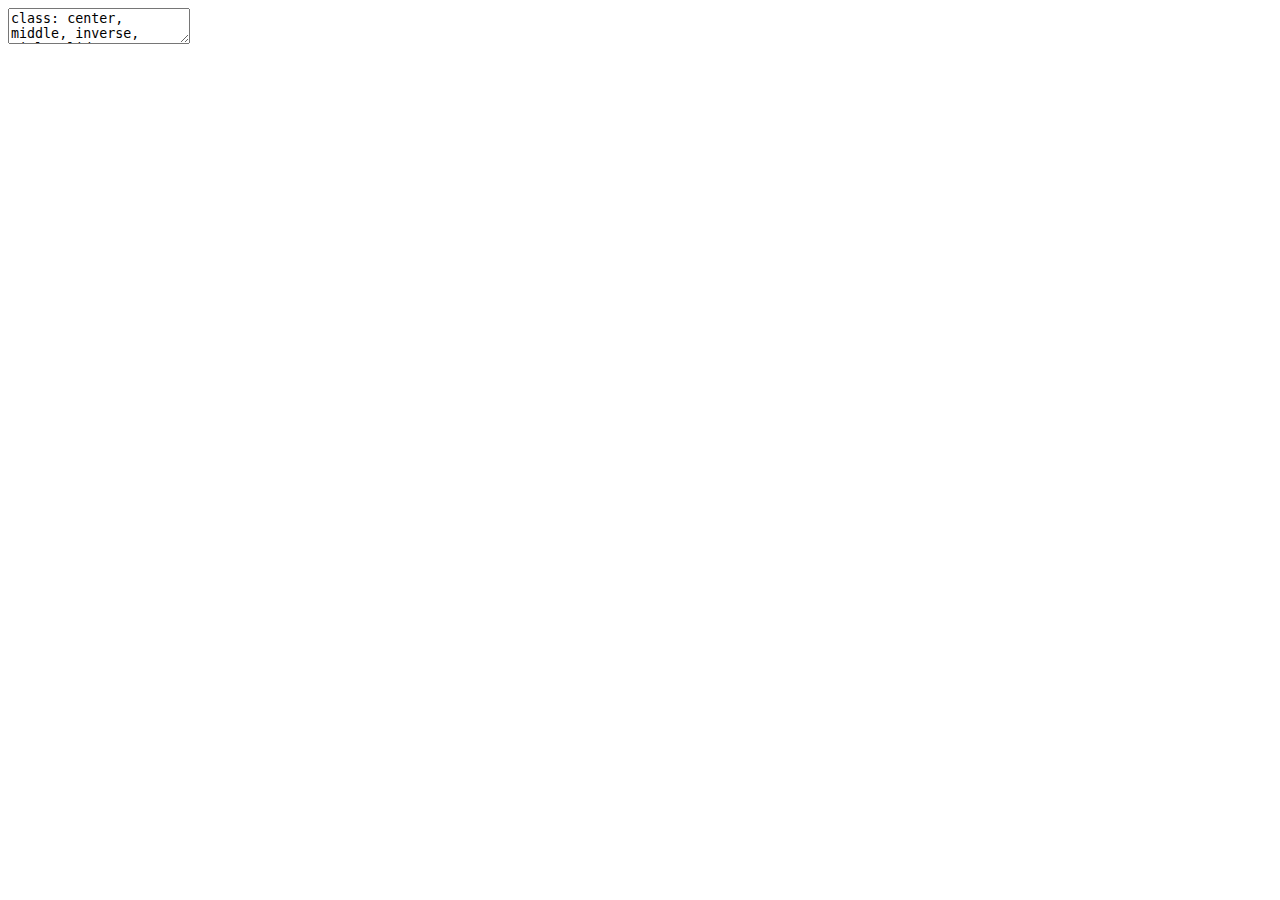
<file: enhancing_decisions_with_analytics/decisions_and_data.html>
<!DOCTYPE html>
<html lang="" xml:lang="">
  <head>
    <title>Enhancing decisions with analytics</title>
    <meta charset="utf-8" />
    <meta name="author" content="Enrico Manlapig" />
    <meta name="date" content="2021-06-22" />
    <script src="decisions_and_data_files/header-attrs/header-attrs.js"></script>
    <link rel="stylesheet" href="xaringan-themer.css" type="text/css" />
  </head>
  <body>
    <textarea id="source">
class: center, middle, inverse, title-slide

# Enhancing decisions with analytics
## Center for Applied Technology, Westmont College
### Enrico Manlapig
### 2021-06-22

---







class: bottom, center, inverse
background-image: url(images/cat_glasses.jpg)
background-size: cover
# How do you get ready in the morning?


---
class: center, middle
background-color: #F4F1EF

# What does it mean to make a good decision?

.pull-left[
.right[&lt;img src = "images/DQ_yarn.png"/&gt;]
]


.pull-right[
.left[&lt;img src = "images/cat_playing.svg" height = 300/&gt;
&lt;img src = "images/life_scribble.png" height = 200/&gt;]
]

---
class: center, middle
background-color: #F5F4F0

# Types of analytics


### Descriptive analytics &amp;nbsp;|&amp;nbsp;  Predictive analytics &amp;nbsp;|&amp;nbsp;  Prescriptive analytics

&lt;img src = "images/cat_back_turned_yarn.svg" height = 200/&gt;




---
class: 
background-color: #44272F

# Descriptive analytics

.pull-left[
![cat mirror image](images/cat_mirror.svg)
]

.pull-right[

* Descriptive statistics

* Estimation and inference

* Econometric modeling

* Data visualization

* Dashboards
]

---
class: inverse
background-color: #F7FF8C
# Prescriptive analytics


.pull-left[

* Machine learning methods
  - Supervised
      + Classification
      + Regression
  - Unsupervised
      + Clustering
      + Association
      
Unofficially :)
  * Subjective beliefs
  * Scenario analysis
  * Simulation
]

.pull-right[
![cat mirror image](images/wet_cat.svg)
]


---
class: 
background-color: #654D4E
# Prescriptive analytics

.pull-left[
* Optimization methods 
    - Operations research
    - Economics
    
* Decision Analytic methods
    - Multi-criteria decision analysis
    - Value focused thinking
]

.pull-right[
&lt;center&gt;&lt;img src = "images/cat_in_tuxedo.png" height = 450 /&gt;&lt;/center&gt;
]



---
class: center, middle, inverse
background-image: url("images/stars_background.svg")
background-color: #F5D443


# Coming soon!

.center[### EB020 Research &amp; Forecasting in San Francisco ]

.center[### EB138 Applied Management Science]

.center[### EB196 Decision Lab]
    </textarea>
<style data-target="print-only">@media screen {.remark-slide-container{display:block;}.remark-slide-scaler{box-shadow:none;}}</style>
<script src="https://remarkjs.com/downloads/remark-latest.min.js"></script>
<script>var slideshow = remark.create({
"slideNumberFormat": "%current%",
"highlightStyle": "github",
"highlightLines": true,
"ratio": "16:9",
"countIncrementalSlides": true
});
if (window.HTMLWidgets) slideshow.on('afterShowSlide', function (slide) {
  window.dispatchEvent(new Event('resize'));
});
(function(d) {
  var s = d.createElement("style"), r = d.querySelector(".remark-slide-scaler");
  if (!r) return;
  s.type = "text/css"; s.innerHTML = "@page {size: " + r.style.width + " " + r.style.height +"; }";
  d.head.appendChild(s);
})(document);

(function(d) {
  var el = d.getElementsByClassName("remark-slides-area");
  if (!el) return;
  var slide, slides = slideshow.getSlides(), els = el[0].children;
  for (var i = 1; i < slides.length; i++) {
    slide = slides[i];
    if (slide.properties.continued === "true" || slide.properties.count === "false") {
      els[i - 1].className += ' has-continuation';
    }
  }
  var s = d.createElement("style");
  s.type = "text/css"; s.innerHTML = "@media print { .has-continuation { display: none; } }";
  d.head.appendChild(s);
})(document);
// delete the temporary CSS (for displaying all slides initially) when the user
// starts to view slides
(function() {
  var deleted = false;
  slideshow.on('beforeShowSlide', function(slide) {
    if (deleted) return;
    var sheets = document.styleSheets, node;
    for (var i = 0; i < sheets.length; i++) {
      node = sheets[i].ownerNode;
      if (node.dataset["target"] !== "print-only") continue;
      node.parentNode.removeChild(node);
    }
    deleted = true;
  });
})();
(function() {
  "use strict"
  // Replace <script> tags in slides area to make them executable
  var scripts = document.querySelectorAll(
    '.remark-slides-area .remark-slide-container script'
  );
  if (!scripts.length) return;
  for (var i = 0; i < scripts.length; i++) {
    var s = document.createElement('script');
    var code = document.createTextNode(scripts[i].textContent);
    s.appendChild(code);
    var scriptAttrs = scripts[i].attributes;
    for (var j = 0; j < scriptAttrs.length; j++) {
      s.setAttribute(scriptAttrs[j].name, scriptAttrs[j].value);
    }
    scripts[i].parentElement.replaceChild(s, scripts[i]);
  }
})();
(function() {
  var links = document.getElementsByTagName('a');
  for (var i = 0; i < links.length; i++) {
    if (/^(https?:)?\/\//.test(links[i].getAttribute('href'))) {
      links[i].target = '_blank';
    }
  }
})();
// adds .remark-code-has-line-highlighted class to <pre> parent elements
// of code chunks containing highlighted lines with class .remark-code-line-highlighted
(function(d) {
  const hlines = d.querySelectorAll('.remark-code-line-highlighted');
  const preParents = [];
  const findPreParent = function(line, p = 0) {
    if (p > 1) return null; // traverse up no further than grandparent
    const el = line.parentElement;
    return el.tagName === "PRE" ? el : findPreParent(el, ++p);
  };

  for (let line of hlines) {
    let pre = findPreParent(line);
    if (pre && !preParents.includes(pre)) preParents.push(pre);
  }
  preParents.forEach(p => p.classList.add("remark-code-has-line-highlighted"));
})(document);</script>

<script>
slideshow._releaseMath = function(el) {
  var i, text, code, codes = el.getElementsByTagName('code');
  for (i = 0; i < codes.length;) {
    code = codes[i];
    if (code.parentNode.tagName !== 'PRE' && code.childElementCount === 0) {
      text = code.textContent;
      if (/^\\\((.|\s)+\\\)$/.test(text) || /^\\\[(.|\s)+\\\]$/.test(text) ||
          /^\$\$(.|\s)+\$\$$/.test(text) ||
          /^\\begin\{([^}]+)\}(.|\s)+\\end\{[^}]+\}$/.test(text)) {
        code.outerHTML = code.innerHTML;  // remove <code></code>
        continue;
      }
    }
    i++;
  }
};
slideshow._releaseMath(document);
</script>
<!-- dynamically load mathjax for compatibility with self-contained -->
<script>
(function () {
  var script = document.createElement('script');
  script.type = 'text/javascript';
  script.src  = 'https://mathjax.rstudio.com/latest/MathJax.js?config=TeX-MML-AM_CHTML';
  if (location.protocol !== 'file:' && /^https?:/.test(script.src))
    script.src  = script.src.replace(/^https?:/, '');
  document.getElementsByTagName('head')[0].appendChild(script);
})();
</script>
  </body>
</html>
</file>
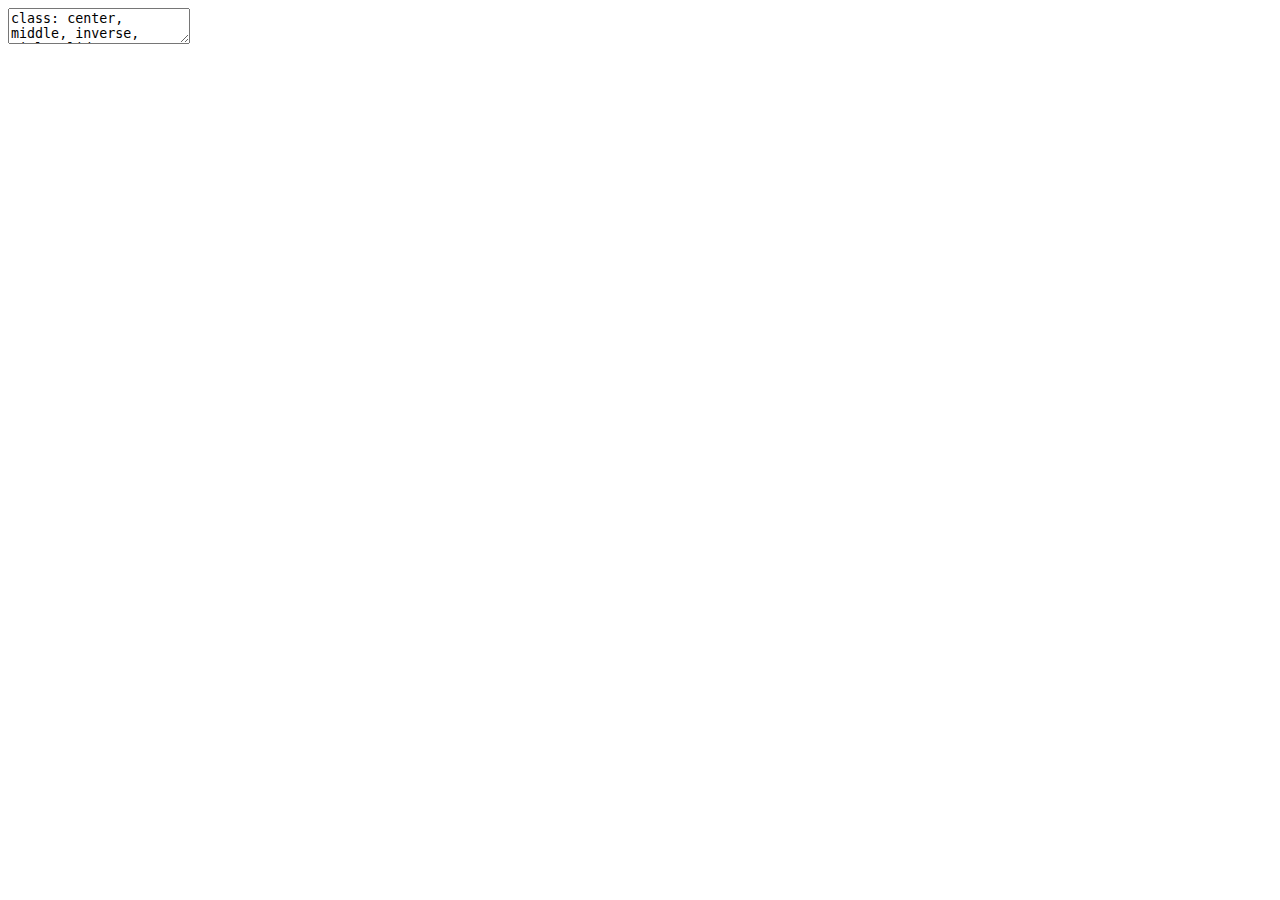
<file: enhancing_decisions_with_analytics/DecisionsAndData.html>
<!DOCTYPE html>
<html lang="" xml:lang="">
  <head>
    <title>Enhancing decisions with analytics</title>
    <meta charset="utf-8" />
    <meta name="author" content="Enrico Manlapig" />
    <meta name="date" content="2021-06-22" />
    <script src="DecisionsAndData_files/header-attrs/header-attrs.js"></script>
    <link rel="stylesheet" href="xaringan-themer.css" type="text/css" />
  </head>
  <body>
    <textarea id="source">
class: center, middle, inverse, title-slide

# Enhancing decisions with analytics
## Center for Applied Technology, Westmont College
### Enrico Manlapig
### 2021-06-22

---







class: bottom, center, inverse
background-image: url(images/cat_glasses.jpg)
background-size: cover
# How do you get ready in the morning?


---
class: center, middle
background-color: #F4F1EF

# What does it mean to make a good decision?

.pull-left[
.right[&lt;img src = "images/DQ_yarn.png"/&gt;]
]


.pull-right[
.left[&lt;img src = "images/cat_playing.svg" height = 300/&gt;
&lt;img src = "images/life_scribble.png" height = 200/&gt;]
]

---
class: center, middle
background-color: #F5F4F0

# Types of analytics


### Descriptive analytics &amp;nbsp;|&amp;nbsp;  Predictive analytics &amp;nbsp;|&amp;nbsp;  Prescriptive analytics

&lt;img src = "images/cat_back_turned_yarn.svg" height = 200/&gt;




---
class: 
background-color: #44272F

# Descriptive analytics

.pull-left[
![cat mirror image](images/cat_mirror.svg)
]

.pull-right[

* Descriptive statistics

* Estimation and inference

* Econometric modeling

* Data visualization

* Dashboards
]

---
class: inverse
background-color: #F7FF8C
# Prescriptive analytics


.pull-left[

* Machine learning methods
  - Supervised
      + Classification
      + Regression
  - Unsupervised
      + Clustering
      + Association
      
Unofficially :)
  * Subjective beliefs
  * Scenario analysis
  * Simulation
]

.pull-right[
![cat mirror image](images/wet_cat.svg)
]


---
class: 
background-color: #654D4E
# Prescriptive analytics

.pull-left[
* Optimization methods 
    - Operations research
    - Economics
    
* Decision Analytic methods
    - Multi-criteria decision analysis
    - Value focused thinking
]

.pull-right[
&lt;center&gt;&lt;img src = "images/cat_in_tuxedo.png" height = 450 /&gt;&lt;/center&gt;
]



---
class: center, middle, inverse
background-image: url("images/stars_background.svg")
background-color: #F5D443


# Coming soon!

.center[### EB020 Research &amp; Forecasting in San Francisco ]

.center[### EB138 Applied Management Science]

.center[### EB196 Decision Lab]
    </textarea>
<style data-target="print-only">@media screen {.remark-slide-container{display:block;}.remark-slide-scaler{box-shadow:none;}}</style>
<script src="https://remarkjs.com/downloads/remark-latest.min.js"></script>
<script>var slideshow = remark.create({
"slideNumberFormat": "%current%",
"highlightStyle": "github",
"highlightLines": true,
"ratio": "16:9",
"countIncrementalSlides": true
});
if (window.HTMLWidgets) slideshow.on('afterShowSlide', function (slide) {
  window.dispatchEvent(new Event('resize'));
});
(function(d) {
  var s = d.createElement("style"), r = d.querySelector(".remark-slide-scaler");
  if (!r) return;
  s.type = "text/css"; s.innerHTML = "@page {size: " + r.style.width + " " + r.style.height +"; }";
  d.head.appendChild(s);
})(document);

(function(d) {
  var el = d.getElementsByClassName("remark-slides-area");
  if (!el) return;
  var slide, slides = slideshow.getSlides(), els = el[0].children;
  for (var i = 1; i < slides.length; i++) {
    slide = slides[i];
    if (slide.properties.continued === "true" || slide.properties.count === "false") {
      els[i - 1].className += ' has-continuation';
    }
  }
  var s = d.createElement("style");
  s.type = "text/css"; s.innerHTML = "@media print { .has-continuation { display: none; } }";
  d.head.appendChild(s);
})(document);
// delete the temporary CSS (for displaying all slides initially) when the user
// starts to view slides
(function() {
  var deleted = false;
  slideshow.on('beforeShowSlide', function(slide) {
    if (deleted) return;
    var sheets = document.styleSheets, node;
    for (var i = 0; i < sheets.length; i++) {
      node = sheets[i].ownerNode;
      if (node.dataset["target"] !== "print-only") continue;
      node.parentNode.removeChild(node);
    }
    deleted = true;
  });
})();
(function() {
  "use strict"
  // Replace <script> tags in slides area to make them executable
  var scripts = document.querySelectorAll(
    '.remark-slides-area .remark-slide-container script'
  );
  if (!scripts.length) return;
  for (var i = 0; i < scripts.length; i++) {
    var s = document.createElement('script');
    var code = document.createTextNode(scripts[i].textContent);
    s.appendChild(code);
    var scriptAttrs = scripts[i].attributes;
    for (var j = 0; j < scriptAttrs.length; j++) {
      s.setAttribute(scriptAttrs[j].name, scriptAttrs[j].value);
    }
    scripts[i].parentElement.replaceChild(s, scripts[i]);
  }
})();
(function() {
  var links = document.getElementsByTagName('a');
  for (var i = 0; i < links.length; i++) {
    if (/^(https?:)?\/\//.test(links[i].getAttribute('href'))) {
      links[i].target = '_blank';
    }
  }
})();
// adds .remark-code-has-line-highlighted class to <pre> parent elements
// of code chunks containing highlighted lines with class .remark-code-line-highlighted
(function(d) {
  const hlines = d.querySelectorAll('.remark-code-line-highlighted');
  const preParents = [];
  const findPreParent = function(line, p = 0) {
    if (p > 1) return null; // traverse up no further than grandparent
    const el = line.parentElement;
    return el.tagName === "PRE" ? el : findPreParent(el, ++p);
  };

  for (let line of hlines) {
    let pre = findPreParent(line);
    if (pre && !preParents.includes(pre)) preParents.push(pre);
  }
  preParents.forEach(p => p.classList.add("remark-code-has-line-highlighted"));
})(document);</script>

<script>
slideshow._releaseMath = function(el) {
  var i, text, code, codes = el.getElementsByTagName('code');
  for (i = 0; i < codes.length;) {
    code = codes[i];
    if (code.parentNode.tagName !== 'PRE' && code.childElementCount === 0) {
      text = code.textContent;
      if (/^\\\((.|\s)+\\\)$/.test(text) || /^\\\[(.|\s)+\\\]$/.test(text) ||
          /^\$\$(.|\s)+\$\$$/.test(text) ||
          /^\\begin\{([^}]+)\}(.|\s)+\\end\{[^}]+\}$/.test(text)) {
        code.outerHTML = code.innerHTML;  // remove <code></code>
        continue;
      }
    }
    i++;
  }
};
slideshow._releaseMath(document);
</script>
<!-- dynamically load mathjax for compatibility with self-contained -->
<script>
(function () {
  var script = document.createElement('script');
  script.type = 'text/javascript';
  script.src  = 'https://mathjax.rstudio.com/latest/MathJax.js?config=TeX-MML-AM_CHTML';
  if (location.protocol !== 'file:' && /^https?:/.test(script.src))
    script.src  = script.src.replace(/^https?:/, '');
  document.getElementsByTagName('head')[0].appendChild(script);
})();
</script>
  </body>
</html>
</file>
<file: enhancing_decisions_with_analytics/xaringan-themer.css>
/* -------------------------------------------------------
 *
 *     !! This file was generated by xaringanthemer !!
 *
 *  Changes made to this file directly will be overwritten
 *  if you used xaringanthemer in your xaringan slides Rmd
 *
 *  Issues or likes?
 *    - https://github.com/gadenbuie/xaringanthemer
 *    - https://www.garrickadenbuie.com
 *
 *  Need help? Try:
 *    - vignette(package = "xaringanthemer")
 *    - ?xaringanthemer::style_xaringan
 *    - xaringan wiki: https://github.com/yihui/xaringan/wiki
 *    - remarkjs wiki: https://github.com/gnab/remark/wiki
 *
 *  Version: 0.3.4
 *
 * ------------------------------------------------------- */
@import url(https://fonts.googleapis.com/css?family=Montserrat:300,300i&display=swap);
@import url(https://fonts.googleapis.com/css?family=Josefin+Sans&display=swap);
@import url(https://fonts.googleapis.com/css?family=Fira+Mono&display=swap);


:root {
  /* Fonts */
  --text-font-family: Montserrat;
  --text-font-is-google: 1;
  --text-font-family-fallback: -apple-system, BlinkMacSystemFont, avenir next, avenir, helvetica neue, helvetica, Ubuntu, roboto, noto, segoe ui, arial;
  --text-font-base: sans-serif;
  --header-font-family: 'Josefin Sans';
  --header-font-is-google: 1;
  --header-font-family-fallback: Georgia, serif;
  --code-font-family: 'Fira Mono';
  --code-font-is-google: 1;
  --base-font-size: 20px;
  --text-font-size: 1rem;
  --code-font-size: 0.9rem;
  --code-inline-font-size: 1em;
  --header-h1-font-size: 2.75rem;
  --header-h2-font-size: 2.25rem;
  --header-h3-font-size: 1.75rem;

  /* Colors */
  --text-color: #152E3C;
  --header-color: #1F4257;
  --background-color: #E8ECEE;
  --link-color: #1F4257;
  --text-bold-color: #1F4257;
  --code-highlight-color: rgba(255,255,0,0.5);
  --inverse-text-color: #E8ECEE;
  --inverse-background-color: #1F4257;
  --inverse-header-color: #E8ECEE;
  --inverse-link-color: #1F4257;
  --title-slide-background-color: #1F4257;
  --title-slide-text-color: #E8ECEE;
  --header-background-color: #1F4257;
  --header-background-text-color: #E8ECEE;
  --base: #1F4257;
  --white: #E8ECEE;
  --black: #152E3C;
  --red: #F97B64;
  --blue: #1F4257;
  --purple: #3e2f5b;
  --orange: #ff8811;
  --green: #136f63;
  --white: #FFFFFF;
}

html {
  font-size: var(--base-font-size);
}

body {
  font-family: var(--text-font-family), var(--text-font-family-fallback), var(--text-font-base);
  font-weight: 300;
  color: var(--text-color);
}
h1, h2, h3 {
  font-family: var(--header-font-family), var(--header-font-family-fallback);
  font-weight: 600;
  color: var(--header-color);
}
.remark-slide-content {
  background-color: var(--background-color);
  font-size: 1rem;
  padding: 16px 64px 16px 64px;
  width: 100%;
  height: 100%;
}
.remark-slide-content h1 {
  font-size: var(--header-h1-font-size);
}
.remark-slide-content h2 {
  font-size: var(--header-h2-font-size);
}
.remark-slide-content h3 {
  font-size: var(--header-h3-font-size);
}
.remark-code, .remark-inline-code {
  font-family: var(--code-font-family), Menlo, Consolas, Monaco, Liberation Mono, Lucida Console, monospace;
}
.remark-code {
  font-size: var(--code-font-size);
}
.remark-inline-code {
  font-size: var(--code-inline-font-size);
  color: #1F4257;
}
.remark-slide-number {
  color: #1F4257;
  opacity: 1;
  font-size: 0.9em;
}
strong { color: var(--text-bold-color); }
a, a > code {
  color: var(--link-color);
  text-decoration: none;
}
.footnote {
  position: absolute;
  bottom: 60px;
  padding-right: 4em;
  font-size: 0.9em;
}
.remark-code-line-highlighted {
  background-color: var(--code-highlight-color);
}
.inverse {
  background-color: var(--inverse-background-color);
  color: var(--inverse-text-color);
  
}
.inverse h1, .inverse h2, .inverse h3 {
  color: var(--inverse-header-color);
}
.inverse a, .inverse a > code {
  color: var(--inverse-link-color);
}
.title-slide, .title-slide h1, .title-slide h2, .title-slide h3 {
  color: var(--title-slide-text-color);
}
.title-slide {
  background-color: var(--title-slide-background-color);
}
.title-slide .remark-slide-number {
  display: none;
}
/* Two-column layout */
.left-column {
  width: 20%;
  height: 92%;
  float: left;
}
.left-column h2, .left-column h3 {
  color: #1F425799;
}
.left-column h2:last-of-type, .left-column h3:last-child {
  color: #1F4257;
}
.right-column {
  width: 75%;
  float: right;
  padding-top: 1em;
}
.pull-left {
  float: left;
  width: 47%;
}
.pull-right {
  float: right;
  width: 47%;
}
.pull-right + * {
  clear: both;
}
img, video, iframe {
  max-width: 100%;
}
blockquote {
  border-left: solid 5px #1F425780;
  padding-left: 1em;
}
.remark-slide table {
  margin: auto;
  border-top: 1px solid #666;
  border-bottom: 1px solid #666;
}
.remark-slide table thead th {
  border-bottom: 1px solid #ddd;
}
th, td {
  padding: 5px;
}
.remark-slide thead, .remark-slide tfoot, .remark-slide tr:nth-child(even) {
  background: #D2D9DD;
}
table.dataTable tbody {
  background-color: var(--background-color);
  color: var(--text-color);
}
table.dataTable.display tbody tr.odd {
  background-color: var(--background-color);
}
table.dataTable.display tbody tr.even {
  background-color: #D2D9DD;
}
table.dataTable.hover tbody tr:hover, table.dataTable.display tbody tr:hover {
  background-color: rgba(255, 255, 255, 0.5);
}
.dataTables_wrapper .dataTables_length, .dataTables_wrapper .dataTables_filter, .dataTables_wrapper .dataTables_info, .dataTables_wrapper .dataTables_processing, .dataTables_wrapper .dataTables_paginate {
  color: var(--text-color);
}
.dataTables_wrapper .dataTables_paginate .paginate_button {
  color: var(--text-color) !important;
}

/* Slide Header Background for h1 elements */
.remark-slide-content.header_background > h1 {
  display: block;
  position: absolute;
  top: 0;
  left: 0;
  width: 100%;
  background: var(--header-background-color);
  color: var(--header-background-text-color);
  padding: 2rem 64px 1.5rem 64px;
  margin-top: 0;
  box-sizing: border-box;
}
.remark-slide-content.header_background {
  padding-top: 7rem;
}

@page { margin: 0; }
@media print {
  .remark-slide-scaler {
    width: 100% !important;
    height: 100% !important;
    transform: scale(1) !important;
    top: 0 !important;
    left: 0 !important;
  }
}

.base {
  color: var(--base);
}
.bg-base {
  background-color: var(--base);
}
.white {
  color: var(--white);
}
.bg-white {
  background-color: var(--white);
}
.black {
  color: var(--black);
}
.bg-black {
  background-color: var(--black);
}
.red {
  color: var(--red);
}
.bg-red {
  background-color: var(--red);
}
.blue {
  color: var(--blue);
}
.bg-blue {
  background-color: var(--blue);
}
.purple {
  color: var(--purple);
}
.bg-purple {
  background-color: var(--purple);
}
.orange {
  color: var(--orange);
}
.bg-orange {
  background-color: var(--orange);
}
.green {
  color: var(--green);
}
.bg-green {
  background-color: var(--green);
}
.white {
  color: var(--white);
}
.bg-white {
  background-color: var(--white);
}
</file>
